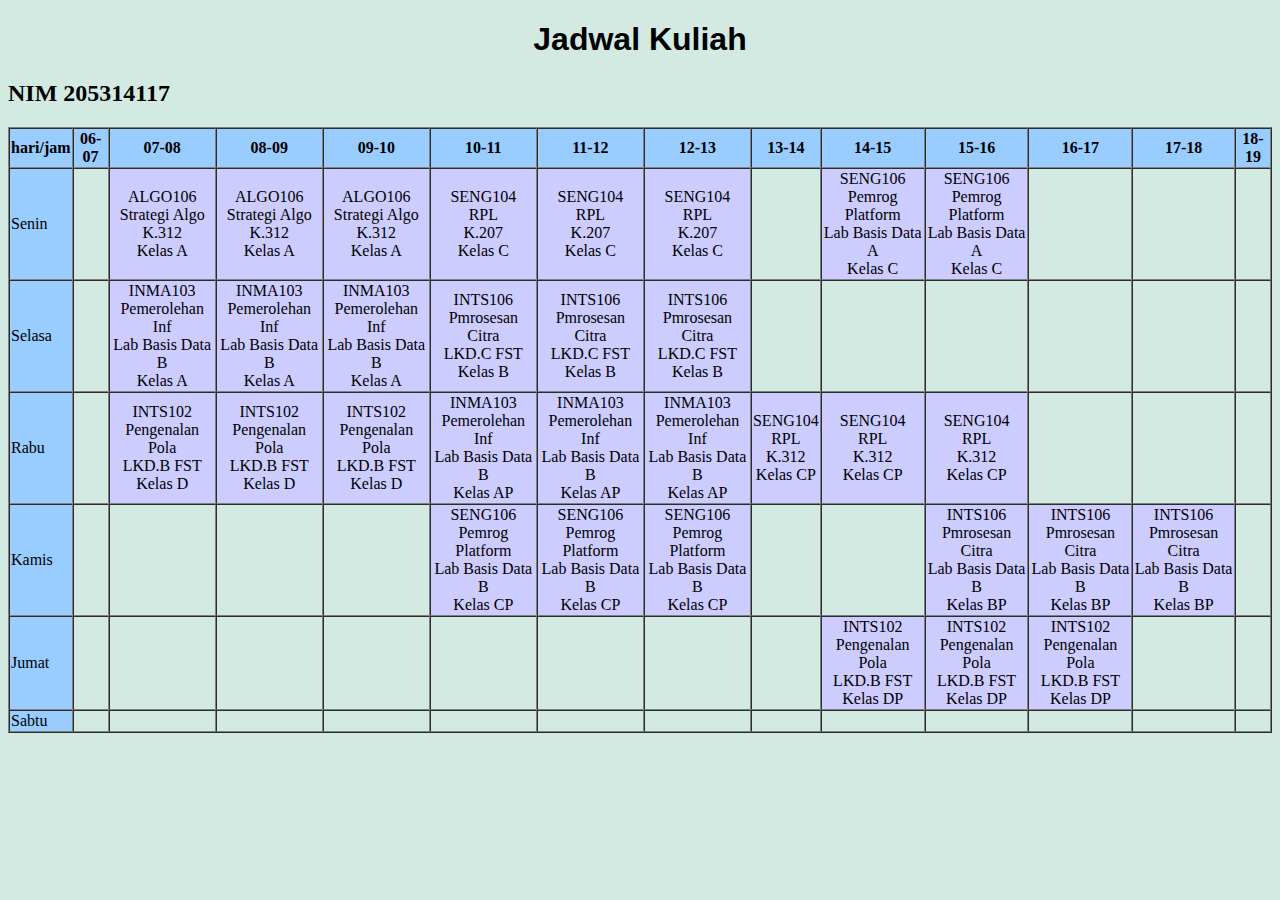
<file: Tugas/index.html>
<!DOCTYPE html>
<html lang="en">
  <head>
    <meta charset="UTF-8" />
    <meta http-equiv="X-UA-Compatible" content="IE=edge" />
    <meta name="viewport" content="width=device-width, initial-scale=1.0" />
    <style>
        body {
  background-color: rgb(210, 234, 226);
}
h1 {
  text-align: center;
  font-family: "Franklin Gothic Medium", "Arial Narrow", Arial, sans-serif;
}

.jadwal {
  margin-left: auto;
  margin-right: auto;
}
th {
  background-color: #99ccff;
}

.hari {
  background-color: #99ccff;
  
}
.nama {
  text-align: center;
  background-color: #ccccff;
}
</style>
    <title>Tugas1</title>
  </head>
  <body>
    <h1><b> Jadwal Kuliah </b></h1>
    <h2><b>NIM 205314117</b></h2>
    <table class="jadwal" border="1" cellspacing="0">
      <tr>
        <th>hari/jam</th>
        <th>06-07</th>
        <th>07-08</th>
        <th>08-09</th>
        <th>09-10</th>
        <th>10-11</th>
        <th>11-12</th>
        <th>12-13</th>
        <th>13-14</th>
        <th>14-15</th>
        <th>15-16</th>
        <th>16-17</th>
        <th>17-18</th>
        <th>18-19</th>
      </tr>

      <tr>
        <td class="hari">Senin</td>
        <td> </td>
        <td class="nama"">ALGO106 <br>
            Strategi Algo <br>
            K.312 <br>
            Kelas A</td>
        <td class="nama">ALGO106 <br>
            Strategi Algo <br>
            K.312 <br>
            Kelas A</td>
        <td class="nama">ALGO106 <br>
            Strategi Algo <br>
            K.312 <br>
            Kelas A</td>
        <td class="nama">SENG104 <br>
            RPL <br>
            K.207 <br>
            Kelas C</td>
        <td class="nama">SENG104 <br>
            RPL <br>
            K.207 <br>
            Kelas C</td>
        <td class="nama">SENG104 <br>
            RPL <br>
            K.207 <br>
            Kelas C</td>
        <td></td>
        <td class="nama">
            SENG106 <br>
            Pemrog Platform <br>
            Lab Basis Data A <br>
            Kelas C
        </td>
        <td class="nama">
            SENG106 <br>
            Pemrog Platform <br>
            Lab Basis Data A <br>
            Kelas C
        </td>
        <td></td>
        <td></td>
        <td></td>
      </tr>

      <tr>
        <td class="hari">Selasa</td>
        <td></td>
        <td class="nama">INMA103 <br>
            Pemerolehan Inf <br>
            Lab Basis Data B <br>
            Kelas A</td>
        <td class="nama">INMA103 <br>
            Pemerolehan Inf <br>
            Lab Basis Data B <br>
            Kelas A</td>
        <td class="nama">INMA103 <br>
            Pemerolehan Inf <br>
            Lab Basis Data B <br>
            Kelas A</td>
        <td class="nama">INTS106 <br>
            Pmrosesan Citra <br>
            LKD.C FST <br>
            Kelas B</td>
        <td class="nama">INTS106 <br>
            Pmrosesan Citra <br>
            LKD.C FST <br>
            Kelas B</td>
        <td class="nama">INTS106 <br>
            Pmrosesan Citra <br>
            LKD.C FST <br>
            Kelas B</td>
        <td></td>
        <td></td>
        <td></td>
        <td></td>
        <td></td>
        <td></td>
      </tr>
      <tr>
        <td class="hari">Rabu</td>
        <td></td>
        <td class="nama">INTS102 <br>
            Pengenalan Pola <br>
            LKD.B FST <br>
            Kelas D</td>
        <td class="nama">INTS102 <br>
            Pengenalan Pola <br>
            LKD.B FST <br>
            Kelas D</td>
        <td class="nama">INTS102 <br>
            Pengenalan Pola <br>
            LKD.B FST <br>
            Kelas D</td>
        <td class="nama">INMA103 <br>
            Pemerolehan Inf <br>
            Lab Basis Data B <br>
            Kelas AP</td>
        <td class="nama">INMA103 <br>
            Pemerolehan Inf <br>
            Lab Basis Data B <br>
            Kelas AP</td>
        <td class="nama">INMA103 <br>
            Pemerolehan Inf <br>
            Lab Basis Data B <br>
            Kelas AP</td>
        <td class="nama">SENG104 <br>
            RPL <br>
            K.312 <br>
            Kelas CP</td>
        <td class="nama">SENG104 <br>
            RPL <br>
            K.312 <br>
            Kelas CP</td>
        <td class="nama">SENG104 <br>
            RPL <br>
            K.312 <br>
            Kelas CP</td>
        <td></td>
        <td></td>
        <td></td>
      </tr>
      <tr>
        <td class="hari">Kamis</td>
        <td></td>
        <td></td>
        <td></td>
        <td></td>
        <td class="nama">SENG106 <br>
            Pemrog Platform <br>
            Lab Basis Data B <br>
            Kelas CP</td>
        <td class="nama">SENG106 <br>
            Pemrog Platform <br>
            Lab Basis Data B <br>
            Kelas CP</td>
        <td class="nama">SENG106 <br>
            Pemrog Platform <br>
            Lab Basis Data B <br>
            Kelas CP</td>
        <td></td>
        <td></td>
        <td class="nama">INTS106 <br>
            Pmrosesan Citra <br>
            Lab Basis Data B <br>
            Kelas BP</td>
        
        <td class="nama">INTS106 <br>
            Pmrosesan Citra <br>
            Lab Basis Data B <br>
            Kelas BP</td>
        
        <td class="nama">INTS106 <br>
            Pmrosesan Citra <br>
            Lab Basis Data B <br>
            Kelas BP</td>
        <td></td>
        


      </tr>
      <tr>
        <td class="hari">Jumat</td>
        <td></td>
        <td></td>
        <td></td>
        <td></td>
        <td></td>
        <td></td>
        <td></td>
        <td></td>
        <td class="nama">INTS102 <br>
            Pengenalan Pola <br>
            LKD.B FST <br>
            Kelas DP</td>
        <td class="nama">INTS102 <br>
            Pengenalan Pola <br>
            LKD.B FST <br>
            Kelas DP</td>
        <td class="nama">INTS102 <br>
            Pengenalan Pola <br>
            LKD.B FST <br>
            Kelas DP</td>
        <td></td>
        <td></td>
      </tr>
      <tr>
        <td class="hari">Sabtu</td>
        <td></td>
        <td></td>
        <td></td>
        <td></td>
        <td></td>
        <td></td>
        <td></td>
        <td></td>
        <td></td>
        <td></td>
        <td></td>
        <td></td>
        <td></td>
      </tr>
    </table>
  </body>
</html>
</file>
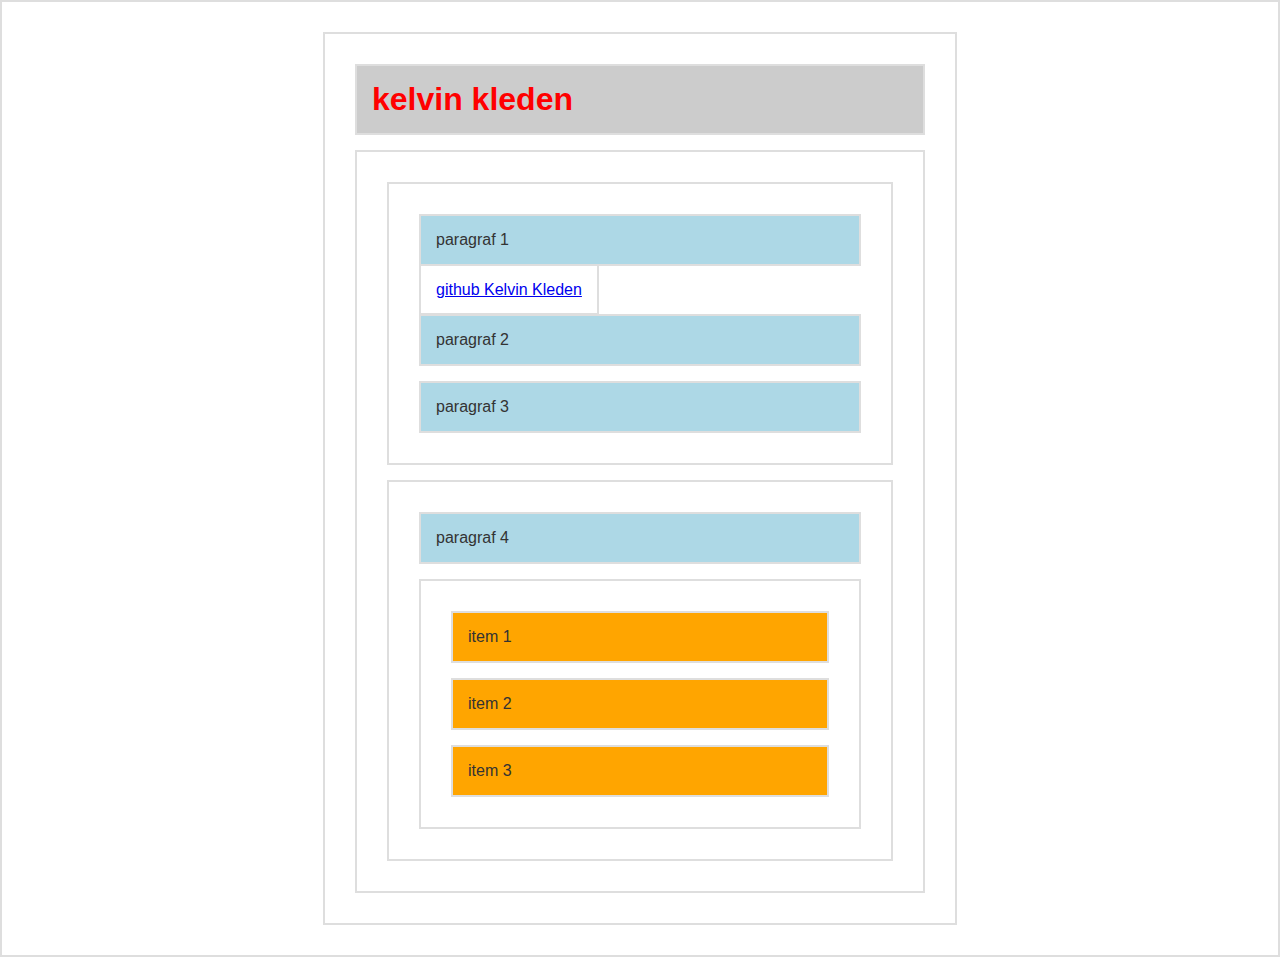
<file: Quis/laihan/index.html>
<!DOCTYPE html>
<html lang="en">
  <head>
    <meta charset="UTF-8" />
    <title>Dom Selection</title>
    <style>
      * {
        border: 2px solid #dedede;
        padding: 15px;
        margin: 15px;
      }
      html {
        margin: 0;
        padding: 0;
      }
      body {
        max-width: 600px;
        margin: 30px auto;
        font-family: sans-serif;
        color: #333;
      }
      li {
        list-style: none;
      }
    </style>
  </head>
  <body>
    <h1 id="judul">Hello World</h1>
    <div id="container">
      <section id="a">
        <p class="p1">paragraf 1</p>
        <a href="https://github.com/">github Kelvin Kleden</a>
        <p class="p2">paragraf 2</p>
        <p class="p3">paragraf 3</p>
      </section>
      <section id="b">
        <p>paragraf 4</p>
        <ul>
          <li>item 1</li>
          <li>item 2</li>
          <li>item 3</li>
        </ul>
      </section>
    </div>

    <script src="script.js"></script>
  </body>
</html>
</file>
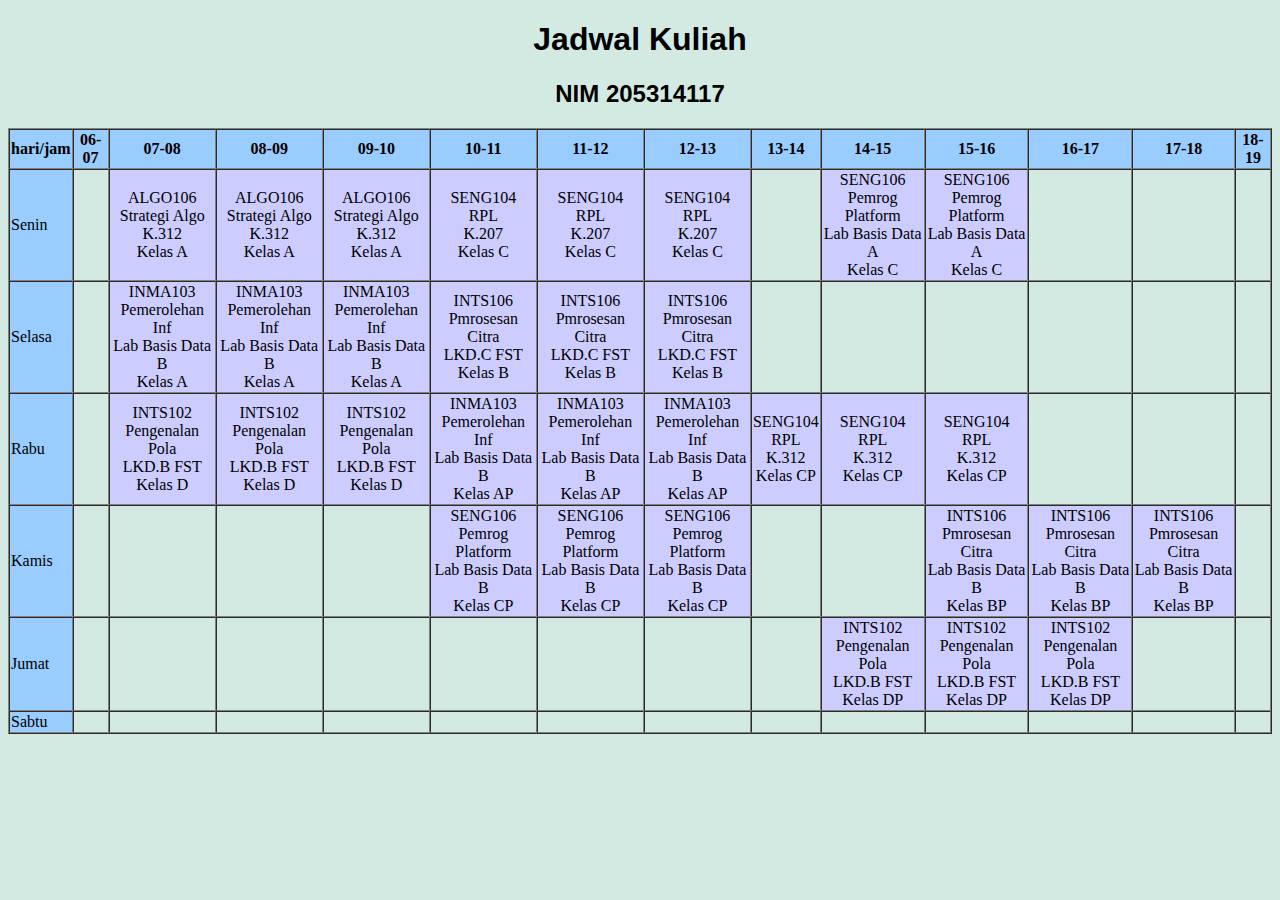
<file: Tugas/Tugas1/index.html>
<!DOCTYPE html>
<html lang="en">
  <head>
    <meta charset="UTF-8" />
    <meta http-equiv="X-UA-Compatible" content="IE=edge" />
    <meta name="viewport" content="width=device-width, initial-scale=1.0" />
    <style>
        body {
  background-color: rgb(210, 234, 226);
}
h1 {
  text-align: center;
  font-family: "Franklin Gothic Medium",
   "Arial Narrow", Arial, sans-serif;
}
h2{
  text-align: center;
  font-family: 'Gill Sans', 
  'Gill Sans MT', Calibri, 'Trebuchet MS', 
  sans-serif;
}

.jadwal {
  margin-left: auto;
  margin-right: auto;
  width: 100%;
}
th {
  background-color: #99ccff;
}

.hari {
  background-color: #99ccff;
  
}
.nama {
  text-align: center;
  background-color: #ccccff;
}
</style>
    <title>Tugas1</title>
  </head>
  <body>
    <h1><b> Jadwal Kuliah </b></h1>
    <h2><b>NIM 205314117</b></h2>
    <table class="jadwal" border="1" cellspacing="0">
      <tr>
        <th>hari/jam</th>
        <th>06-07</th>
        <th>07-08</th>
        <th>08-09</th>
        <th>09-10</th>
        <th>10-11</th>
        <th>11-12</th>
        <th>12-13</th>
        <th>13-14</th>
        <th>14-15</th>
        <th>15-16</th>
        <th>16-17</th>
        <th>17-18</th>
        <th>18-19</th>
      </tr>

      <tr>
        <td class="hari">Senin</td>
        <td> </td>
        <td class="nama"">ALGO106 <br>
            Strategi Algo <br>
            K.312 <br>
            Kelas A</td>
        <td class="nama">ALGO106 <br>
            Strategi Algo <br>
            K.312 <br>
            Kelas A</td>
        <td class="nama">ALGO106 <br>
            Strategi Algo <br>
            K.312 <br>
            Kelas A</td>
        <td class="nama">SENG104 <br>
            RPL <br>
            K.207 <br>
            Kelas C</td>
        <td class="nama">SENG104 <br>
            RPL <br>
            K.207 <br>
            Kelas C</td>
        <td class="nama">SENG104 <br>
            RPL <br>
            K.207 <br>
            Kelas C</td>
        <td></td>
        <td class="nama">
            SENG106 <br>
            Pemrog Platform <br>
            Lab Basis Data A <br>
            Kelas C
        </td>
        <td class="nama">
            SENG106 <br>
            Pemrog Platform <br>
            Lab Basis Data A <br>
            Kelas C
        </td>
        <td></td>
        <td></td>
        <td></td>
      </tr>

      <tr>
        <td class="hari">Selasa</td>
        <td></td>
        <td class="nama">INMA103 <br>
            Pemerolehan Inf <br>
            Lab Basis Data B <br>
            Kelas A</td>
        <td class="nama">INMA103 <br>
            Pemerolehan Inf <br>
            Lab Basis Data B <br>
            Kelas A</td>
        <td class="nama">INMA103 <br>
            Pemerolehan Inf <br>
            Lab Basis Data B <br>
            Kelas A</td>
        <td class="nama">INTS106 <br>
            Pmrosesan Citra <br>
            LKD.C FST <br>
            Kelas B</td>
        <td class="nama">INTS106 <br>
            Pmrosesan Citra <br>
            LKD.C FST <br>
            Kelas B</td>
        <td class="nama">INTS106 <br>
            Pmrosesan Citra <br>
            LKD.C FST <br>
            Kelas B</td>
        <td></td>
        <td></td>
        <td></td>
        <td></td>
        <td></td>
        <td></td>
      </tr>
      <tr>
        <td class="hari">Rabu</td>
        <td></td>
        <td class="nama">INTS102 <br>
            Pengenalan Pola <br>
            LKD.B FST <br>
            Kelas D</td>
        <td class="nama">INTS102 <br>
            Pengenalan Pola <br>
            LKD.B FST <br>
            Kelas D</td>
        <td class="nama">INTS102 <br>
            Pengenalan Pola <br>
            LKD.B FST <br>
            Kelas D</td>
        <td class="nama">INMA103 <br>
            Pemerolehan Inf <br>
            Lab Basis Data B <br>
            Kelas AP</td>
        <td class="nama">INMA103 <br>
            Pemerolehan Inf <br>
            Lab Basis Data B <br>
            Kelas AP</td>
        <td class="nama">INMA103 <br>
            Pemerolehan Inf <br>
            Lab Basis Data B <br>
            Kelas AP</td>
        <td class="nama">SENG104 <br>
            RPL <br>
            K.312 <br>
            Kelas CP</td>
        <td class="nama">SENG104 <br>
            RPL <br>
            K.312 <br>
            Kelas CP</td>
        <td class="nama">SENG104 <br>
            RPL <br>
            K.312 <br>
            Kelas CP</td>
        <td></td>
        <td></td>
        <td></td>
      </tr>
      <tr>
        <td class="hari">Kamis</td>
        <td></td>
        <td></td>
        <td></td>
        <td></td>
        <td class="nama">SENG106 <br>
            Pemrog Platform <br>
            Lab Basis Data B <br>
            Kelas CP</td>
        <td class="nama">SENG106 <br>
            Pemrog Platform <br>
            Lab Basis Data B <br>
            Kelas CP</td>
        <td class="nama">SENG106 <br>
            Pemrog Platform <br>
            Lab Basis Data B <br>
            Kelas CP</td>
        <td></td>
        <td></td>
        <td class="nama">INTS106 <br>
            Pmrosesan Citra <br>
            Lab Basis Data B <br>
            Kelas BP</td>
        
        <td class="nama">INTS106 <br>
            Pmrosesan Citra <br>
            Lab Basis Data B <br>
            Kelas BP</td>
        
        <td class="nama">INTS106 <br>
            Pmrosesan Citra <br>
            Lab Basis Data B <br>
            Kelas BP</td>
        <td></td>
        


      </tr>
      <tr>
        <td class="hari">Jumat</td>
        <td></td>
        <td></td>
        <td></td>
        <td></td>
        <td></td>
        <td></td>
        <td></td>
        <td></td>
        <td class="nama">INTS102 <br>
            Pengenalan Pola <br>
            LKD.B FST <br>
            Kelas DP</td>
        <td class="nama">INTS102 <br>
            Pengenalan Pola <br>
            LKD.B FST <br>
            Kelas DP</td>
        <td class="nama">INTS102 <br>
            Pengenalan Pola <br>
            LKD.B FST <br>
            Kelas DP</td>
        <td></td>
        <td></td>
      </tr>
      <tr>
        <td class="hari">Sabtu</td>
        <td></td>
        <td></td>
        <td></td>
        <td></td>
        <td></td>
        <td></td>
        <td></td>
        <td></td>
        <td></td>
        <td></td>
        <td></td>
        <td></td>
        <td></td>
      </tr>
    </table>
  </body>
</html>
</file>
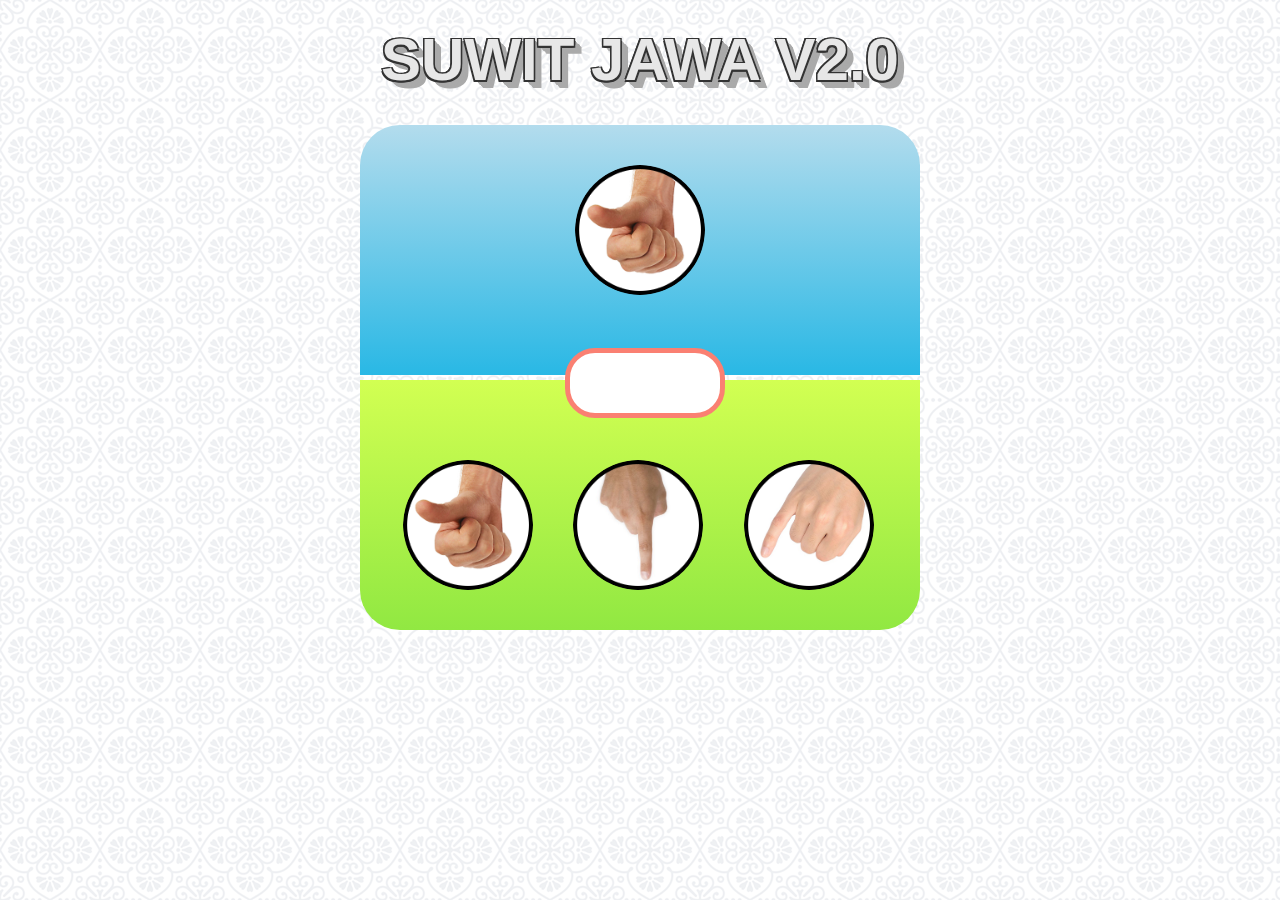
<file: Quis/Swit Jawa/Suwit Jawa v2.0.html>
<!DOCTYPE html>
<html>
  <head>
    <title>Suit Jawa 2.0</title>
    <link rel="stylesheet" href="Style.css" />
  </head>
  <body>
    <h1>Suwit Jawa v2.0</h1>

    <div class="container">
      <div class="area-komputer">
        <img src="img/gajah.png" class="img-komputer" />
      </div>
      <div class="info"></div>
      <div class="area-player">
        <ul>
          <li>
            <img src="img/gajah.png" class="gajah" />
          </li>
          <li>
            <img src="img/orang.png" class="orang" />
          </li>
          <li>
            <img src="img/semut.png" class="semut" />
          </li>
        </ul>
      </div>
    </div>
    <script src="Script.js"></script>
  </body>
</html>
</file>
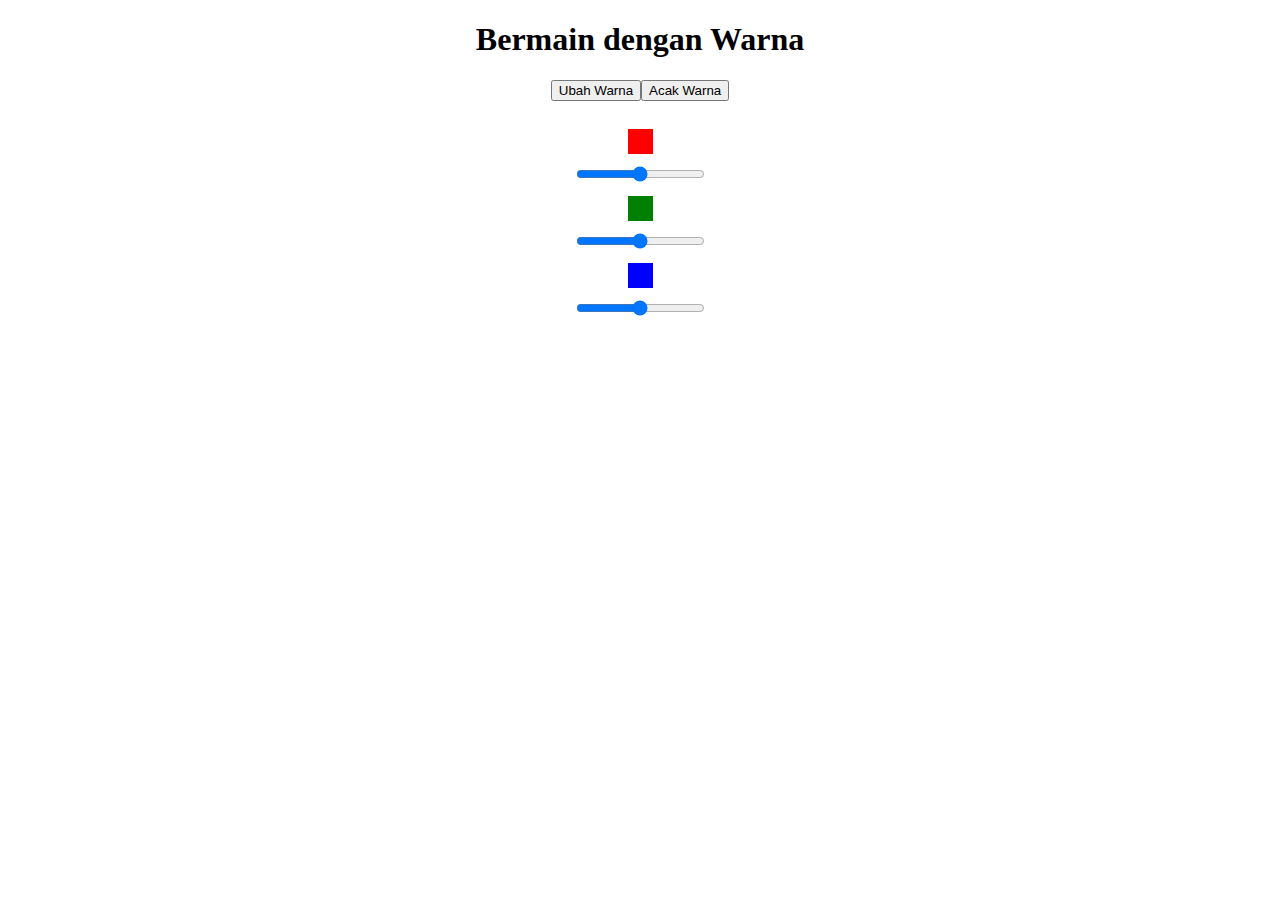
<file: Quis/warna/Warna.html>
<!DOCTYPE html>
<html>
    <head>
        <title>Latihan DOM</title>
        <style>
            html, body {
                height: 100%;
            }
            body {
                text-align: center;
            }
            .kotak {
                width: 25px;
                height: 25px;
                margin: 10px auto;
            }
            .merah {background-color: red;}
            .hijau {background-color: green;}
            .biru {background-color: blue;}
            .biru-muda {background-color: lightblue;}
        </style>
    </head>
    <body>
        <h1>Bermain dengan Warna</h1>

        <button type="button" id="tUbahWarna">Ubah Warna</button>

        <br><br>

        <div class="kotak merah"></div>
        <input type="range" name="sMerah" min="0" max="255">

        <div class="kotak hijau"></div>
        <input type="range" name="sHijau" min="0" max="255">

        <div class="kotak biru"></div>
        <input type="range" name="sBiru" min="0" max="255">

        <script src="Warna.js"></script>
    </body>
</html>
</file>
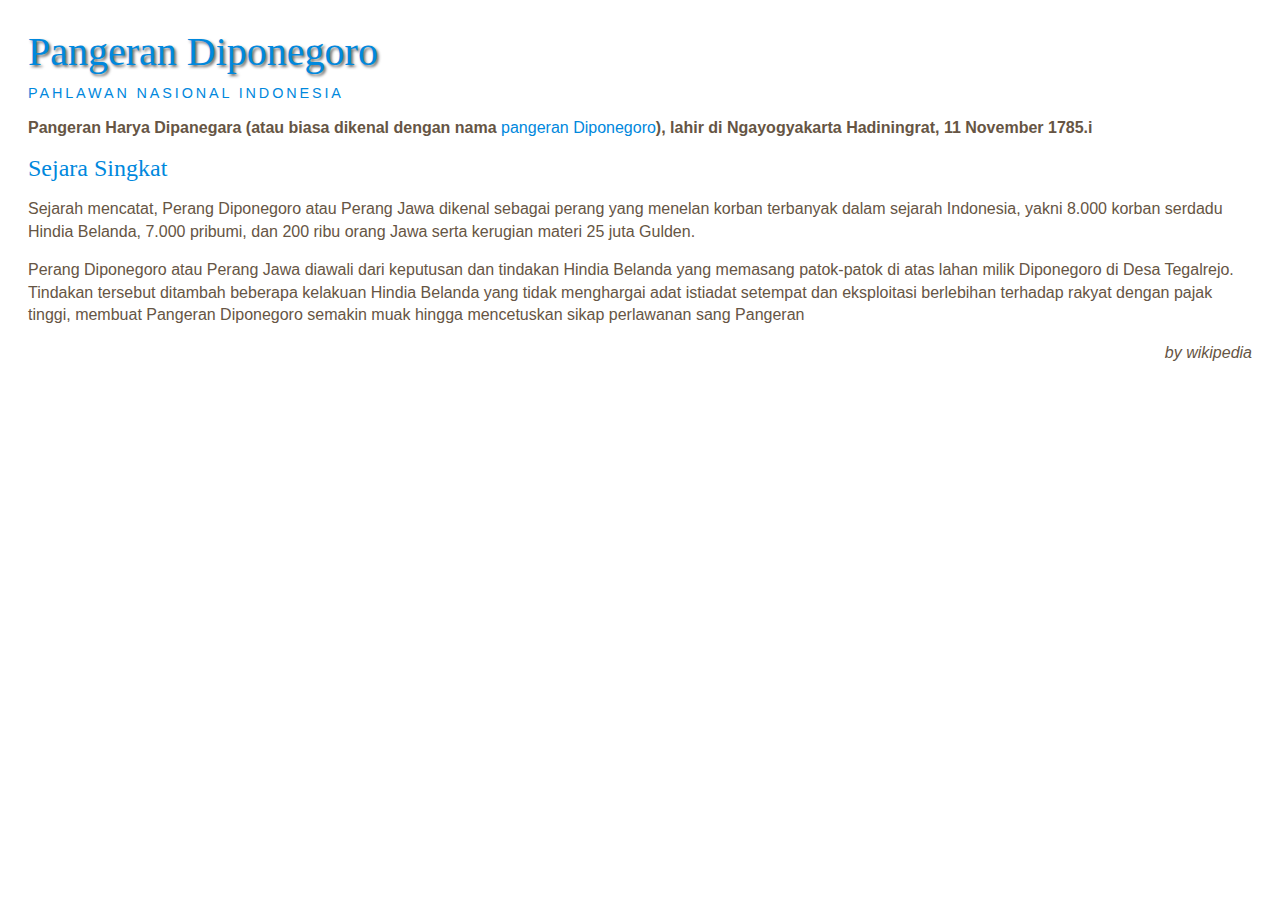
<file: Tugas/Tugas2/Diponegoro/diponegoro.html>
<!DOCTYPE html>
<html lang="en">
  <head>
    <meta charset="UTF-8" />
    <meta http-equiv="X-UA-Compatible" content="IE=edge" />
    <meta name="viewport" content="width=device-width, initial-scale=1.0" />
    <link rel="stylesheet" href="style.css" />
    <title>Sejarah Diponegoro</title>
  </head>
  <body>
    <h1>Pangeran Diponegoro</h1>
    <h2>Pahlawan Nasional Indonesia</h2>
    <p class="intro">
      Pangeran Harya Dipanegara (atau biasa dikenal dengan nama
      <a class="bread" href="https://id.wikipedia.org/wiki/Diponegoro"
        >pangeran Diponegoro</a
      >), lahir di Ngayogyakarta Hadiningrat, 11 November 1785.i
    </p>
    <h3>Sejara Singkat</h3>
    <p>
      Sejarah mencatat, Perang Diponegoro atau Perang Jawa dikenal sebagai
      perang yang menelan korban terbanyak dalam sejarah Indonesia, yakni 8.000
      korban serdadu Hindia Belanda, 7.000 pribumi, dan 200 ribu orang Jawa
      serta kerugian materi 25 juta Gulden.
    </p>
    <p>
      Perang Diponegoro atau Perang Jawa diawali dari keputusan dan tindakan
      Hindia Belanda yang memasang patok-patok di atas lahan milik Diponegoro di
      Desa Tegalrejo. Tindakan tersebut ditambah beberapa kelakuan Hindia
      Belanda yang tidak menghargai adat istiadat setempat dan eksploitasi
      berlebihan terhadap rakyat dengan pajak tinggi, membuat Pangeran
      Diponegoro semakin muak hingga mencetuskan sikap perlawanan sang Pangeran
    </p>
    <p class="credits">by wikipedia</p>
  </body>
</html>
</file>
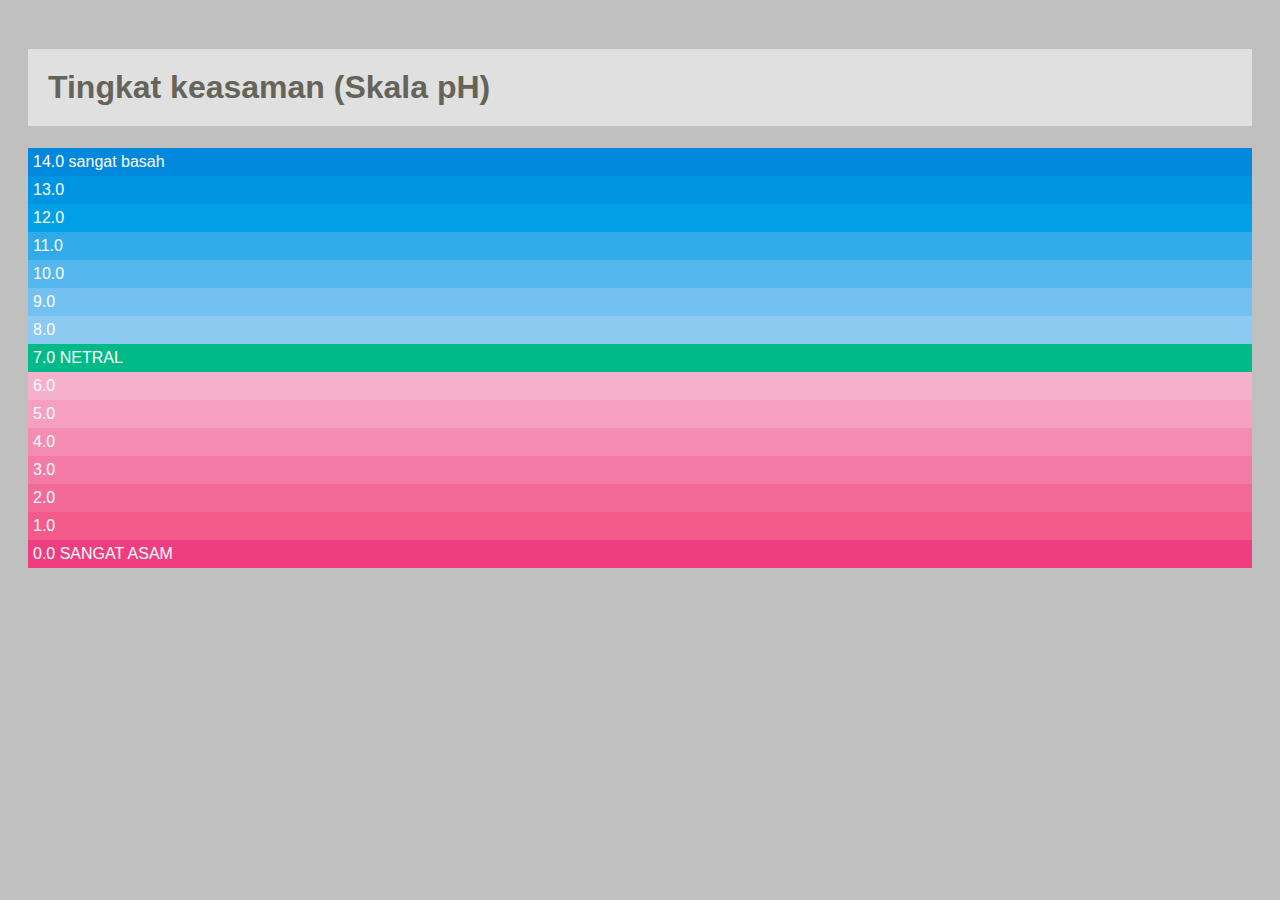
<file: Tugas/Tugas2/Keasaman/keasaman.html>
<!DOCTYPE html>
<html lang="en">
  <head>
    <meta charset="UTF-8" />
    <meta http-equiv="X-UA-Compatible" content="IE=edge" />
    <meta name="viewport" content="width=device-width, initial-scale=1.0" />
    <style>
      body {
        background-color: silver;
        color: white;
        padding: 20px;
        font-family: Arial, Helvetica, sans-serif;
      }

      h1 {
        background-color: #ffff;
        background-color: hsla(0, 100%, 100%, 0.5);
        color: #64645a;
        padding: inherit;
      }
      p {
        padding: 5px;
        margin: 0px;
      }
      p.zero {
        background-color: rgb(238, 62, 128);
      }
      p.one {
        background-color: rgb(244, 90, 139);
      }
      p.two {
        background-color: rgb(243, 106, 152);
      }
      p.three {
        background-color: rgb(244, 123, 166);
      }
      p.four {
        background-color: rgb(245, 140, 178);
      }
      p.five {
        background-color: rgb(246, 159, 192);
      }
      p.six {
        background-color: rgb(245, 176, 204);
      }
      p.seven {
        background-color: rgb(0, 187, 136);
      }
      p.eight {
        background-color: rgb(140, 202, 242);
      }
      p.nine {
        background-color: rgb(114, 193, 240);
      }
      p.ten {
        background-color: rgb(84, 182, 237);
      }
      p.eleven {
        background-color: rgb(48, 170, 233);
      }
      p.twelve {
        background-color: rgb(0, 160, 230);
      }
      p.thirteen {
        background-color: rgb(0, 149, 226);
      }
      p.fourteen {
        background-color: rgb(0, 136, 221);
      }
    </style>
    <!-- <link rel="stylesheet" href="style.css" /> -->
    <title>Skala pH</title>
  </head>
  <body>
    <h1>Tingkat keasaman (Skala pH)</h1>
    <p class="fourteen">14.0 sangat basah</p>
    <p class="thirteen">13.0</p>
    <p class="twelve">12.0</p>
    <p class="eleven">11.0</p>
    <p class="ten">10.0</p>
    <p class="nine">9.0</p>
    <p class="eight">8.0</p>
    <p class="seven">7.0 NETRAL</p>
    <p class="six">6.0</p>
    <p class="five">5.0</p>
    <p class="four">4.0</p>
    <p class="three">3.0</p>
    <p class="two">2.0</p>
    <p class="one">1.0</p>
    <p class="zero">0.0 SANGAT ASAM</p>
  </body>
</html>
</file>
<file: Tugas/Tugas2/Diponegoro/style.css>
body {
  padding: 20px;
}
h1,
h2,
h3,
a {
  font-weight: normal;
  color: #0088dd;
  margin: 0px;
}
h1 {
  font-family: Georgia, Times, serif;
  font-size: 250%;
  text-shadow: 2px 2px 3px #666666;
  padding-bottom: 10px;
}
h2 {
  font-family: "Gill Sans", "Arial", sans-serif;
  font-size: 90%;
  text-transform: uppercase;
  letter-spacing: 0.2em;
}
h3 {
  font-size: 150%;
}
p {
  font-family: Arial, Verdana, sans-serif;
  line-height: 1.4em;
  color: #665544;
}
p.intro::first-line {
  font-weight: bold;
}
.credits {
  font-style: italic;
  text-align: right;
}
a {
  text-decoration: none;
}
a:hover {
  text-decoration: underline;
}
</file>
<file: Tugas/Tugas2/Keasaman/style.css>
body {
  background-color: silver;
  color: white;
  padding: 20px;
  font-family: Arial, Helvetica, sans-serif;
}

h1 {
  background-color: #ffff;
  background-color: hsla(0, 100%, 100%, 0.5);
  color: #64645a;
  padding: inherit;
}
p {
  padding: 5px;
  margin: 0px;
}
p.zero {
  background-color: rgb(238, 62, 128);
}
p.one {
  background-color: rgb(244, 90, 139);
}
p.two {
  background-color: rgb(243, 106, 152);
}
p.three {
  background-color: rgb(244, 123, 166);
}
p.four {
  background-color: rgb(245, 140, 178);
}
p.five {
  background-color: rgb(246, 159, 192);
}
p.six {
  background-color: rgb(245, 176, 204);
}
p.seven {
  background-color: rgb(0, 187, 136);
}
p.eight {
  background-color: rgb(140, 202, 242);
}
p.nine {
  background-color: rgb(114, 193, 240);
}
p.ten {
  background-color: rgb(84, 182, 237);
}
p.eleven {
  background-color: rgb(48, 170, 233);
}
p.twelve {
  background-color: rgb(0, 160, 230);
}
p.thirteen {
  background-color: rgb(0, 149, 226);
}
p.fourteen {
  background-color: rgb(0, 136, 221);
}
</file>
<file: Quis/Swit Jawa/Style.css>
/* http://meyerweb.com/eric/tools/css/reset/ 
   v2.0 | 20110126
   License: none (public domain)
*/

html,
body,
div,
span,
applet,
object,
iframe,
h1,
h2,
h3,
h4,
h5,
h6,
p,
blockquote,
pre,
a,
abbr,
acronym,
address,
big,
cite,
code,
del,
dfn,
em,
img,
ins,
kbd,
q,
s,
samp,
small,
strike,
strong,
sub,
sup,
tt,
var,
b,
u,
i,
center,
dl,
dt,
dd,
ol,
ul,
li,
fieldset,
form,
label,
legend,
table,
caption,
tbody,
tfoot,
thead,
tr,
th,
td,
article,
aside,
canvas,
details,
embed,
figure,
figcaption,
footer,
header,
hgroup,
menu,
nav,
output,
ruby,
section,
summary,
time,
mark,
audio,
video {
  margin: 0;
  padding: 0;
  border: 0;
  font-size: 100%;
  font: inherit;
  vertical-align: baseline;
}
/* HTML5 display-role reset for older browsers */
article,
aside,
details,
figcaption,
figure,
footer,
header,
hgroup,
menu,
nav,
section {
  display: block;
}
body {
  line-height: 1;
}
ol,
ul {
  list-style: none;
}
blockquote,
q {
  quotes: none;
}
blockquote:before,
blockquote:after,
q:before,
q:after {
  content: "";
  content: none;
}
table {
  border-collapse: collapse;
  border-spacing: 0;
}

/* Suwit Jawa 2.0 */

body {
  background-image: url(img/bg.png);
  font-family: arial;
}
h1 {
  font-size: 60px;
  font-weight: bold;
  text-align: center;
  margin: 10px 0;
  margin-top: 30px;
  text-transform: uppercase;
  color: #e7e7e7;
  text-shadow: 1.5px 1.5px 0 #333, 0px 1.5px 0 #333, -1.5px -1.5px 0 #333,
    -1.5px -1.5px 0 #333, -1.5px 1.5px 0 #333, 1.5px -1.5px 0 #333,
    0.7778174593px 0.7778174593px 0 #aaaaaa,
    1.5556349186px 1.5556349186px 0 #aaaaaa,
    2.3334523779px 2.3334523779px 0 #aaaaaa,
    3.1112698372px 3.1112698372px 0 #aaaaaa,
    3.8890872965px 3.8890872965px 0 #aaaaaa,
    4.6669047558px 4.6669047558px 0 #aaaaaa,
    5.4447222151px 5.4447222151px 0 #aaaaaa,
    6.2225396744px 6.2225396744px 0 #aaaaaa,
    7.0003571337px 7.0003571337px 0 #aaaaaa,
    7.7781745931px 7.7781745931px 0 #aaaaaa;
}

.container {
  width: 600px;
  margin: auto;
  padding: 20px;
  position: relative;
}

.area-komputer {
  width: 560px;
  height: 250px;
  margin: 5px auto;
  background-color: lightblue;
  background: linear-gradient(
    to bottom,
    rgba(179, 220, 237, 1) 0%,
    rgba(41, 184, 229, 1) 100%
  );
  position: relative;
  padding-top: 40px;
  box-sizing: border-box;
  border-radius: 40px 40px 0 0;
}

.area-player {
  width: 560px;
  height: 250px;
  margin: 5px auto;
  background-color: lightgreen;
  background: linear-gradient(
    to bottom,
    rgba(210, 255, 82, 1) 0%,
    rgba(145, 232, 66, 1) 100%
  );
  position: relative;
  border-radius: 0 0 40px 40px;
}

.info {
  width: 150px;
  height: 60px;
  border: 5px solid salmon;
  position: absolute;
  left: 50%;
  margin-left: -75px;
  top: 50%;
  margin-top: -30px;
  background-color: white;
  border-radius: 30px;
  z-index: 1;
  text-align: center;
  line-height: 60px;
  color: #f89bb4;
  font-size: 26px;
  text-shadow: 1px 1px 1px rgba(0, 0, 0, 0.3);
}

ul {
  padding-top: 80px;
  padding-left: 25px;
}

li {
  display: inline-block;
  margin: 0 18px;
}

img {
  width: 130px;
  height: 130px;
  display: block;
  margin: auto;
  border-radius: 50%;
}

.gajah,
.orang,
.semut {
  transition: 0.3s;
  position: relative;
  top: 0;
  cursor: pointer;
}

.gajah:hover,
.semut:hover,
.orang:hover,
.active {
  box-shadow: 0 0 10px 5px limegreen;
}

.gajah:active,
.semut:active,
.orang:active {
  top: 2px;
}
</file>
